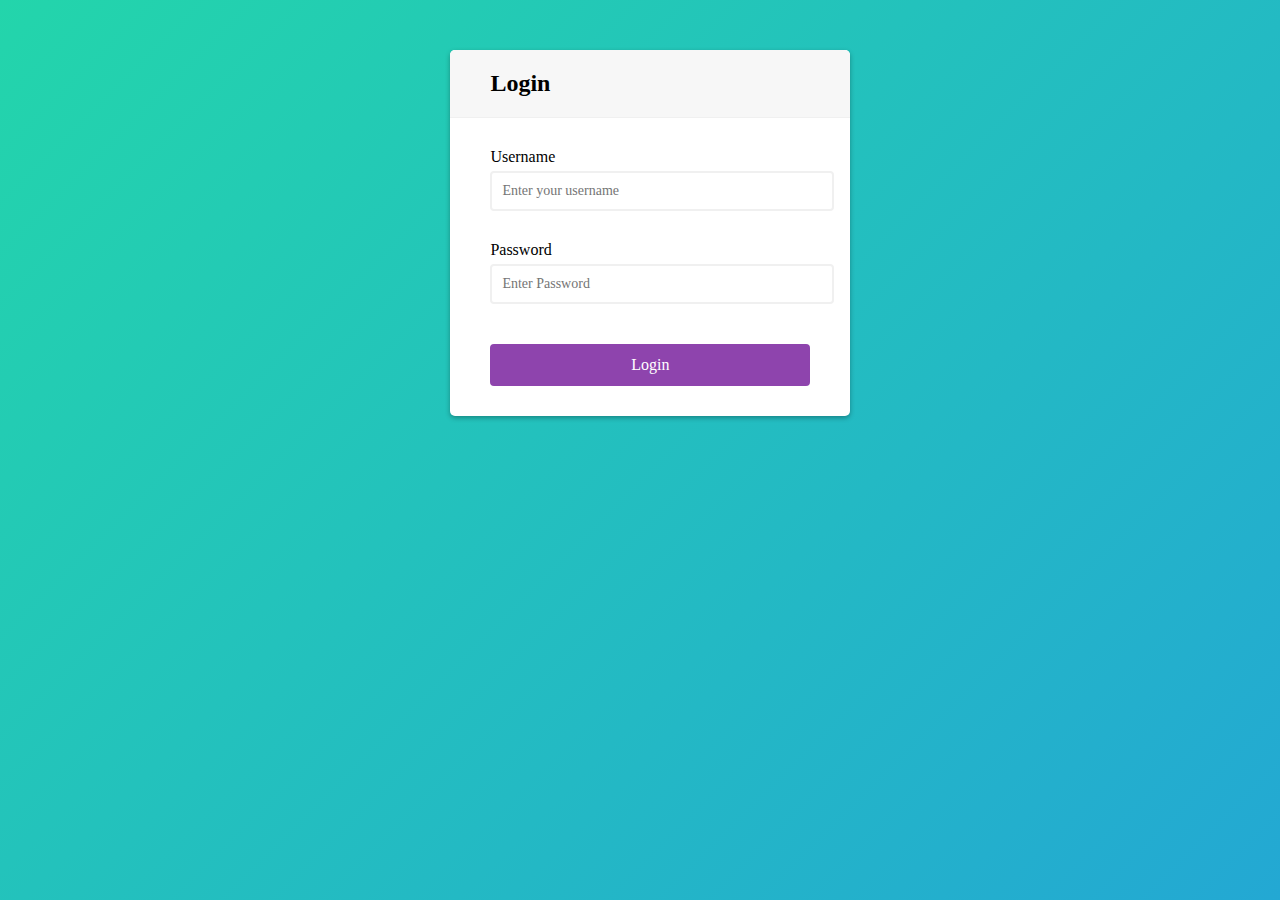
<file: index.html>
<!DOCTYPE html>

<html>
    <head>
        <meta charset="utf-8">
        <meta http-equiv="X-UA-Compatible" content="IE=edge">
        <title>Login Page</title>
        
        <meta name="description" content="">
        <meta name="viewport" content="width=device-width, initial-scale=1">
        <link rel="stylesheet" href="index.css">
    </head>

    <body class="b1">
        <div class="container"> 
            <div class="header">
              <h2>Login</h2>
            </div>
            <form method="post" id="form" class="form">
              <div class="form-control">
                <label for="username">Username</label>
                <input type="name" placeholder="Enter your username" id="username" />
                <small>Error message</small>
              </div>
              
              <div class="form-control">
                <label for="username">Password</label>
                <input type="password" placeholder="Enter Password" id="password"/>
                <small>Error message</small>
              </div>
              <button>
                 Login 
              </button>
            </form>
          </div>
        <script src="index.js" async defer></script>
    </body>
</html>
</file>
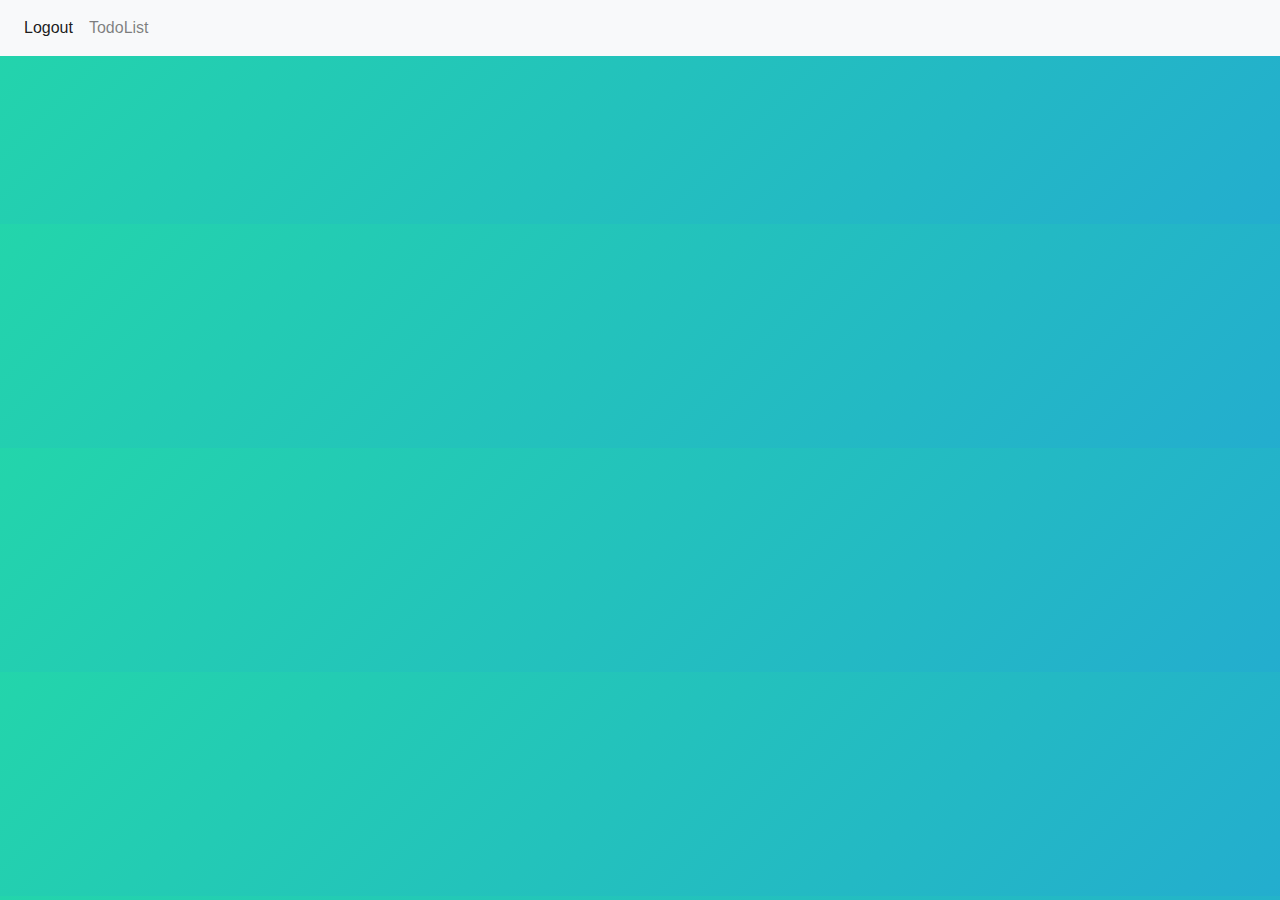
<file: main.html>
<!DOCTYPE html>
<!--[if lt IE 7]>      <html class="no-js lt-ie9 lt-ie8 lt-ie7"> <![endif]-->
<!--[if IE 7]>         <html class="no-js lt-ie9 lt-ie8"> <![endif]-->
<!--[if IE 8]>         <html class="no-js lt-ie9"> <![endif]-->
<!--[if gt IE 8]>      <html class="no-js"> <!--<![endif]-->
<html>
    <head>
        <meta charset="utf-8">
        <meta http-equiv="X-UA-Compatible" content="IE=edge">
        <title>Main Page</title>
    <link rel="stylesheet" href="bootstrap.min.css">    
    <script src="https://cdn.jsdelivr.net/npm/bootstrap@4.5.3/dist/js/bootstrap.bundle.min.js" integrity="sha384-ho+j7jyWK8fNQe+A12Hb8AhRq26LrZ/JpcUGGOn+Y7RsweNrtN/tE3MoK7ZeZDyx" crossorigin="anonymous"></script>
    <script src="https://code.jquery.com/jquery-3.5.1.slim.min.js" integrity="sha384-DfXdz2htPH0lsSSs5nCTpuj/zy4C+OGpamoFVy38MVBnE+IbbVYUew+OrCXaRkfj" crossorigin="anonymous"></script>
    <script src="https://cdn.jsdelivr.net/npm/popper.js@1.16.1/dist/umd/popper.min.js" integrity="sha384-9/reFTGAW83EW2RDu2S0VKaIzap3H66lZH81PoYlFhbGU+6BZp6G7niu735Sk7lN" crossorigin="anonymous"></script>
    <script src="https://cdn.jsdelivr.net/npm/bootstrap@4.5.3/dist/js/bootstrap.min.js" integrity="sha384-w1Q4orYjBQndcko6MimVbzY0tgp4pWB4lZ7lr30WKz0vr/aWKhXdBNmNb5D92v7s" crossorigin="anonymous"></script>
    <link rel="stylesheet" href="https://cdn.jsdelivr.net/npm/bootstrap@4.5.3/dist/css/bootstrap.min.css" integrity="sha384-TX8t27EcRE3e/ihU7zmQxVncDAy5uIKz4rEkgIXeMed4M0jlfIDPvg6uqKI2xXr2" crossorigin="anonymous">
    <script src="https://ajax.googleapis.com/ajax/libs/jquery/3.5.1/jquery.min.js"></script>
    <script src="https://cdnjs.cloudflare.com/ajax/libs/popper.js/1.16.0/umd/popper.min.js"></script>
        <meta name="description" content="">
        <meta name="viewport" content="width=device-width, initial-scale=1">
        <link rel="stylesheet" href="index.css">
    </head>
    <body onload="ajax()" class="b1">
        <nav class="navbar navbar-expand-lg navbar-light bg-light">
            
            <button class="navbar-toggler" type="button" data-toggle="collapse" data-target="#navbarSupportedContent" aria-controls="navbarSupportedContent" aria-expanded="false" aria-label="Toggle navigation">
              <span class="navbar-toggler-icon"></span>
            </button>
          
            <div class="collapse navbar-collapse" id="navbarSupportedContent">
              <ul class="navbar-nav mr-auto">
                <li class="nav-item active">
                  <a class="nav-link" href="index.html">Logout <span class="sr-only">(current)</span></a>
                </li>
                <li class="nav-item">
                  <a class="nav-link" href="todolist.html">TodoList<span class="sr-only">(current)</span></a>
                </li>
                </ul>
            </div>
          </nav>
        <script src="todolist.js"></script>
        
    </body>
</html>
</file>
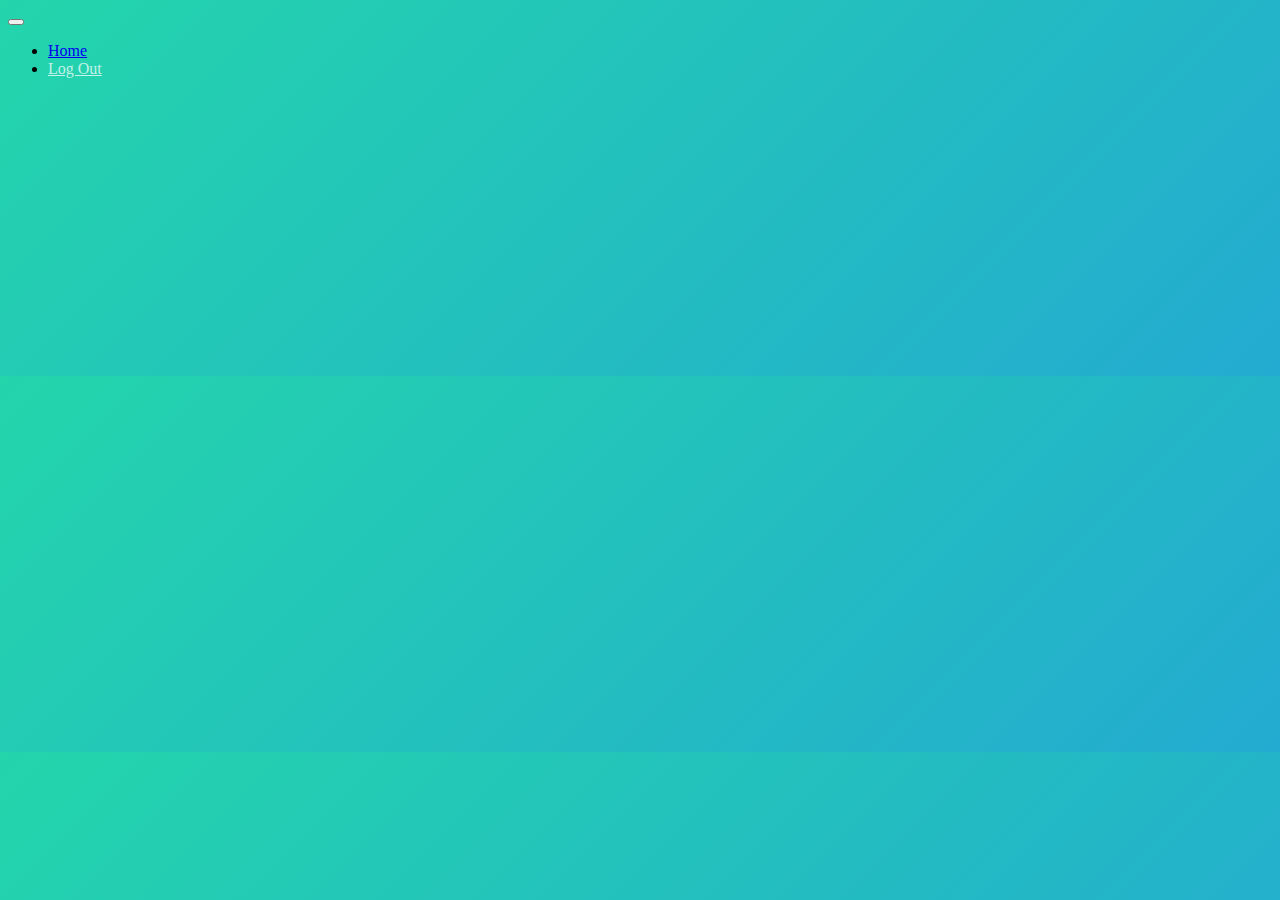
<file: todolist.html>
<!DOCTYPE html>
<html lang="en">
<head>

    <title>Todo-List</title>
    <link rel="stylesheet" href="https://cdn.jsdelivr.net/npm/bootstrap@4.5.3/dist/css/bootstrap.min.css" integrity="sha384-TX8t27EcRE3e/ihU7zmQxVncDAy5uIKz4rEkgIXeMed4M0jlfIDPvg6uqKI2xXr2" crossorigin="anonymous">
    
    <link rel='stylesheet' type='text/css' media='screen' href='./index.css'>
</head>
<body onload="ajax()" class="b1">
  
  <!-- Nav Bar -->
  <nav class="fixed-top navbar navbar-expand-lg navbar-dark bg-transparent">

    
    
    <button class="navbar-toggler" type="button" data-toggle="collapse" data-target="#navbarNav" aria-controls="navbarNav" aria-expanded="false" aria-label="Toggle navigation">
      <span class="navbar-toggler-icon"></span>
    </button>
    <div class="d-flex justify-content-end collapse navbar-collapse" id="navbarSupportedContent-7">
      <ul class="navbar-nav">
        <li class="nav-item">
          <a class="nav-link text-dark" href="main.html">Home</a>
        </li>
        <li class="nav-item">
          <a class="nav-link text-dark" style="color: rgba(255, 255, 255, 0.733);" href="./Index.html">Log Out</a>
        </li>
      </ul>
    </div>

  </nav>
  <!-- /Nav bar -->

    <div id="content">       
    
    </div>
    <script src="todolist.js"></script>
</body>
</html>
</file>
<file: index.css>
@import url('https://fonts.googleapis.com/css?family=Muli&display=swap');
@import url('https://fonts.googleapis.com/css?family=Open+Sans:400,500&display=swap');



.container {

    margin-top: 50px;
    margin-left: 35%;
    background-color: #fff;
    align-items: center;
	border-radius: 5px;
	box-shadow: 0 2px 5px rgba(0, 0, 0, 0.3);
	overflow: hidden;
	width: 400px;
    max-width: 100%;
    align-content: center;
    
}

.header {
    
	border-bottom: 1px solid #f0f0f0;
	background-color: #f7f7f7;
	padding: 20px 40px;
}

.header h2 {
	margin: 0;
}

.form {
	padding: 30px 40px;	
}

.form-control {
	margin-bottom: 10px;
	padding-bottom: 20px;
	position: relative;
}

.form-control label {
	display: inline-block;
	margin-bottom: 5px;
}

.form-control input {
	border: 2px solid #f0f0f0;
	border-radius: 4px;
	display: block;
	font-family: inherit;
	font-size: 14px;
	padding: 10px;
	width: 100%;
}

.form-control input:focus {
	outline: 0;
	border-color: #777;
}

.form-control.success input {
	border-color: #2ecc71;
}

.form-control.error input {
	border-color: #e74c3c;
}

.form-control i {
	visibility: hidden;
	position: absolute;
	top: 40px;
	right: 10px;
}

.form-control.success i.fa-check-circle {
	color: #2ecc71;
	visibility: visible;
}

.form-control.error i.fa-exclamation-circle {
	color: #e74c3c;
	visibility: visible;
}

.form-control small {
	color: #e74c3c;
	position: absolute;
	bottom: 0;
	left: 0;
	visibility: hidden;
}

.form-control.error small {
	visibility: visible;
}

.form button {
	background-color: #8e44ad;
	border: 2px solid #8e44ad;
	border-radius: 4px;
	color: #fff;
	display: block;
	font-family: inherit;
	font-size: 16px;
	padding: 10px;
	margin-top: 20px;
	width: 100%;
}

.b1{
    background: linear-gradient(-45deg, #ee7752, #e73c7e, #23a6d5, #23d5ab);
    background-size: 400% 400%;
    animation: gradient 15s ease infinite;
}

@keyframes gradient {
    0% {
        background-position: 0% 50%;
    }
    50% {
        background-position: 100% 50%;
    }
    100% {
        background-position: 0% 50%;
    }
}
</file>
